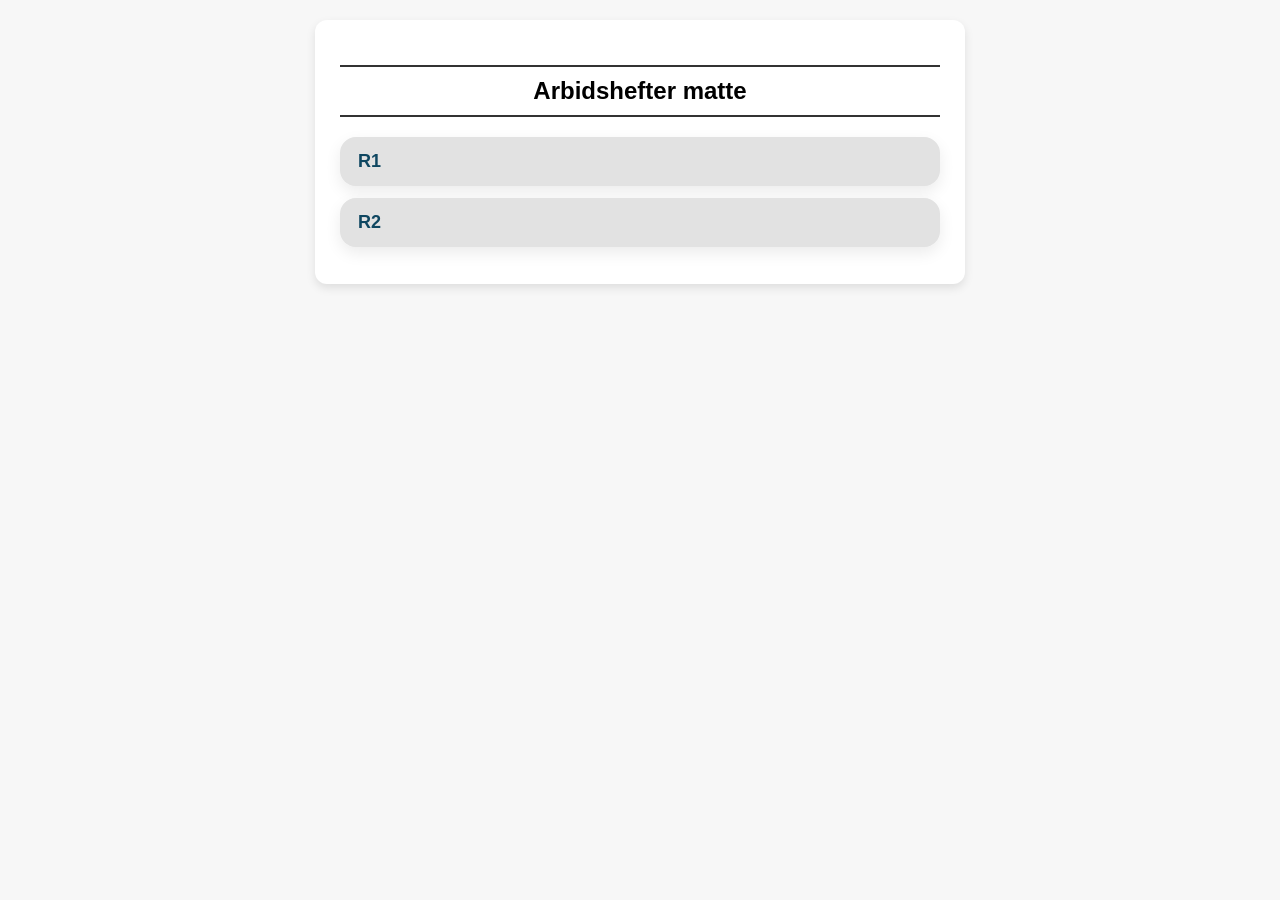
<file: index.html>
<!DOCTYPE html>
<html lang="no">
<head>
  <meta charset="UTF-8">
  <meta name="viewport" content="width=device-width, initial-scale=1">
  <title>Arbidhefter matte</title>
  <link rel="stylesheet" href="style.css">
</head>

<body>

  <div class="container">
    <h1>Arbidshefter matte</h1>

    <a href="r1.html" class="knapp">R1</a>
    <a href="r2.html" class="knapp">R2</a>
  </div>

</body>
</html>
</file>
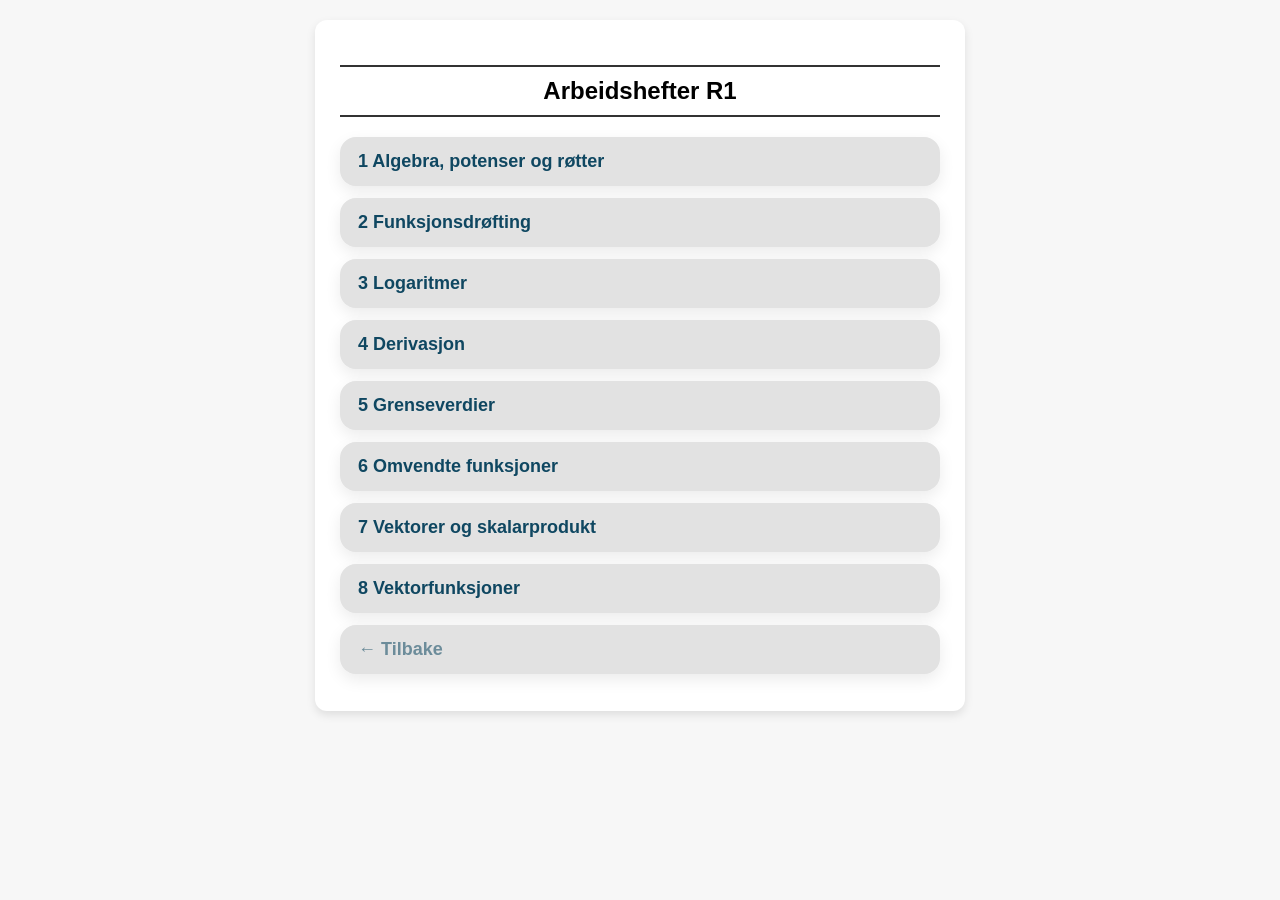
<file: r1.html>
<!DOCTYPE html>
<html lang="no">
<head>
  <meta charset="UTF-8">
  <meta name="viewport" content="width=device-width, initial-scale=1">
  <title>R1</title>
  <link rel="stylesheet" href="style.css">
</head>

<body>

  <div class="container">
    <h1>Arbeidshefter R1</h1>

    <a href="arbeidshefter_r1/1_algebra_potenser_rotter.pdf" target="_blank" class="knapp">1 Algebra, potenser og røtter</a>
    <a href="arbeidshefter_r1/2_funksjonsdrofting.pdf" target="_blank" class="knapp">2 Funksjonsdrøfting</a>
    <a href="arbeidshefter_r1/3_logaritmer.pdf" target="_blank" class="knapp">3 Logaritmer</a>
    <a href="arbeidshefter_r1/4_derivasjon.pdf" target="_blank" class="knapp">4 Derivasjon</a>
    <a href="arbeidshefter_r1/5_grenseverdier.pdf" target="_blank" class="knapp">5 Grenseverdier</a>
    <a href="arbeidshefter_r1/6_omvendte_funksjoner.pdf" target="_blank" class="knapp">6 Omvendte funksjoner</a>
    <a href="arbeidshefter_r1/7_vektorer_og_skalarprodukt.pdf" target="_blank" class="knapp">7 Vektorer og skalarprodukt</a>
    <a href="arbeidshefter_r1/8_vektorfunksjoner.pdf" target="_blank" class="knapp">8 Vektorfunksjoner</a>

    <a href="index.html" class="tilbake">← Tilbake</a>
  </div>

</body>
</html>
</file>
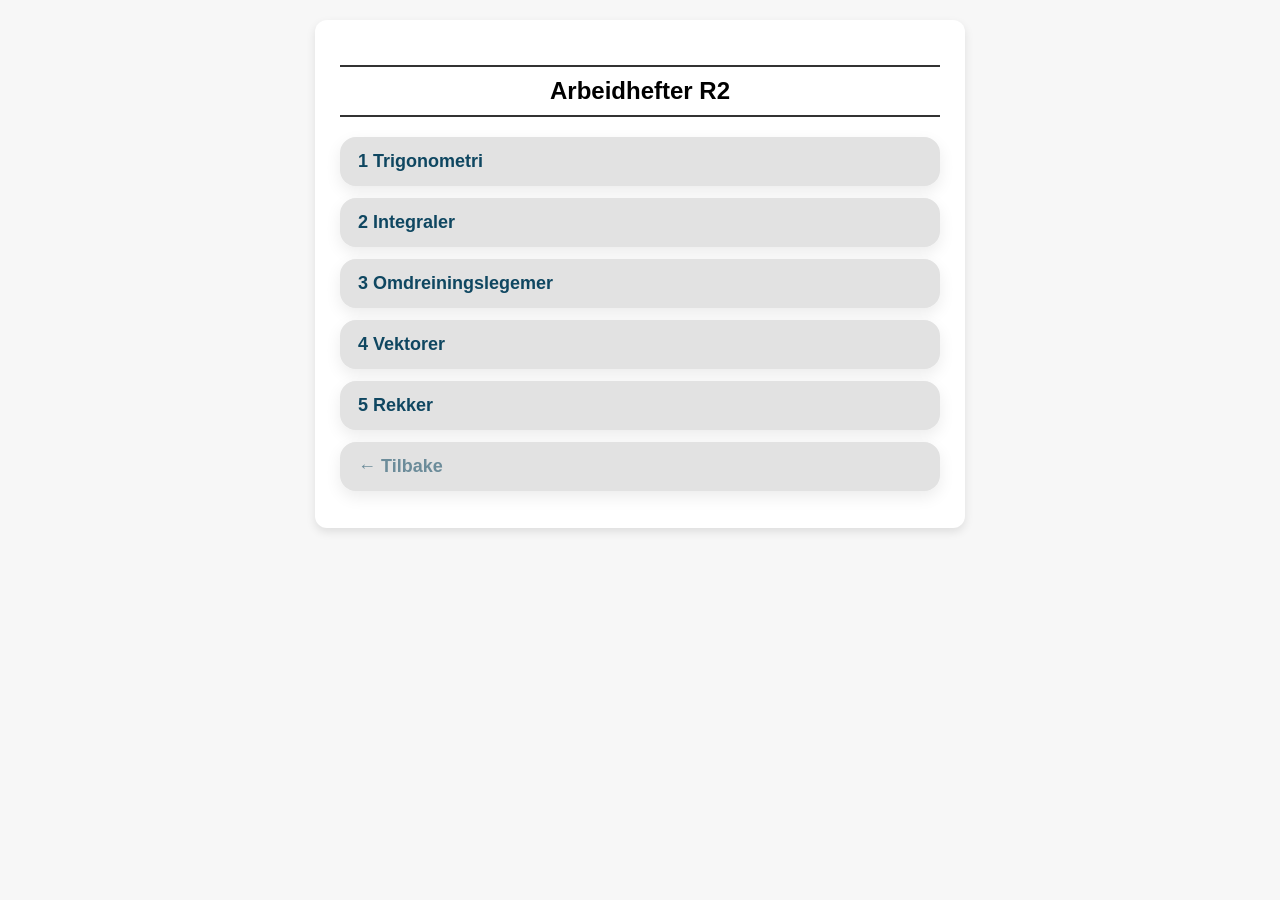
<file: r2.html>
<!DOCTYPE html>
<html lang="no">
<head>
  <meta charset="UTF-8">
  <meta name="viewport" content="width=device-width, initial-scale=1">
  <title>R1</title>
  <link rel="stylesheet" href="style.css">
</head>

<body>

  <div class="container">
    <h1>Arbeidhefter R2</h1>

    <a href="arbeidshefter_r2/1_trigonometri.pdf" target="_blank" class="knapp">1 Trigonometri</a>
    <a href="arbeidshefter_r2/2_integraler.pdf" target="_blank" class="knapp">2 Integraler</a>
    <a href="arbeidshefter_r2/3_omdreiningslegemer.pdf" target="_blank" class="knapp">3 Omdreiningslegemer</a>
    <a href="arbeidshefter_r2/4_vektorer.pdf" target="_blank" class="knapp">4 Vektorer</a>
    <a href="arbeidshefter_r2/5_rekker.pdf" target="_blank" class="knapp">5 Rekker</a>

    <a href="index.html" class="tilbake">← Tilbake</a>
  </div>

</body>
</html>
</file>
<file: style.css>
body {
  font-family: "Aptos Display", Arial, sans-serif;
  margin: 0;
  padding: 20px;
  background: #f7f7f7;
}

.container {
  max-width: 600px;
  margin: auto;
  background: white;
  padding: 25px;
  border-radius: 12px;
  box-shadow: 0 4px 10px rgba(0,0,0,0.1);
}

h1 {
  text-align: center;
  margin: 20px 0;
  font-size: 24px;
  font-weight: 600;
}

h1::before,
h1::after {
  content: "";
  display: block;
  height: 2px;
  background: #333;
  margin: 10px 0;
}

a {
  color: #0F4761;
  text-decoration: none;
}

.knapp, .tilbake {
  display: block;
  width: 100%;
  margin: 12px 0;
  padding: 14px 18px;

  border-radius: 16px;
  white-space: normal;
  box-shadow: 0 6px 16px rgba(0,0,0,0.08);

  text-decoration: none;

  transition: all 0.2s ease;
  text-align: left;
  font-size: 18px;
  font-weight: 600;

  background: #E2E2E2;

  box-sizing: border-box;   /* ✅ viktig */
}

.knapp {
  color: #0F4761;


}

.knapp:hover, .tilbake:hover{
  background: #B3DFF3;
  transform: translateY(-3px);
  box-shadow: 0 10px 20px rgba(0,0,0,0.12);
}

.tilbake {
  color: #0f47618e;

}
</file>
